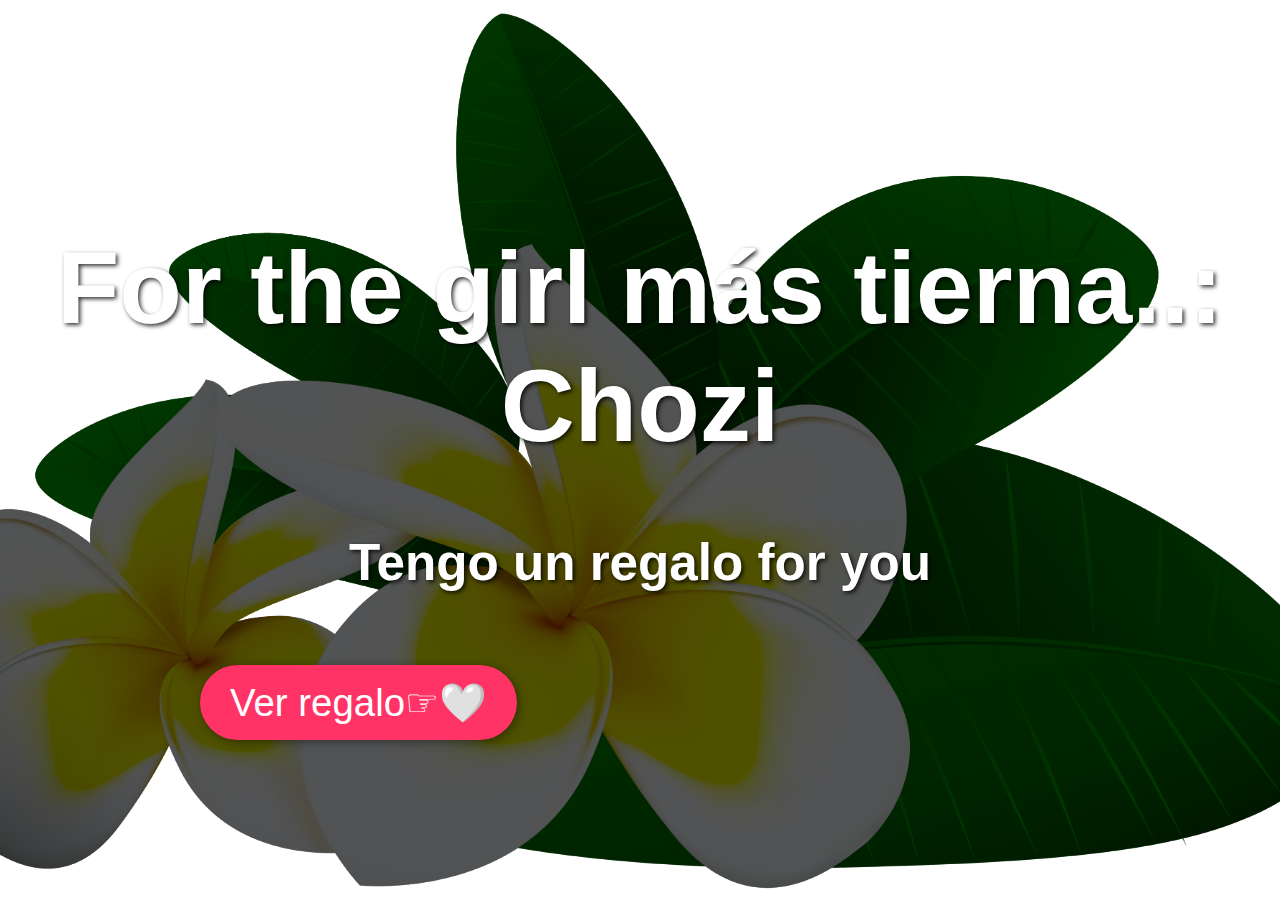
<file: index.html>
<!DOCTYPE html>
<html lang="es">
<head>
    <meta charset="UTF-8">
    <meta name="viewport" content="width=device-width, initial-scale=1.0">
    <title>Mi amiguis</title>
    <style>
        body, html {
            margin: 0;
            padding: 0;
            height: 100%;
            width: 100%;
            display: flex;
            justify-content: center;
            align-items: center;
            background: url('img/amar.png') no-repeat center center/cover;
            font-family: 'Arial', sans-serif;
        }

        h1, h2 {
            color: white;
            text-shadow: 2px 2px 4px rgba(0, 0, 0, 0.8);
            text-align: center;
        }

        h1 {
            font-size: 8vw;
            animation: fadeInOut 3s infinite; /* Animación suave */
        }

        h2 {
            font-size: 4vw;
            margin-top: 20px;
            animation: pulse 2s infinite; /* Pequeño efecto de pulsación */
        }

        button {
            font-size: 3vw;
            padding: 15px 30px;
            margin-top: 30px;
            border: none;
            margin-left: 200px;
            background-color: #ff3366;
            color: white;
            cursor: pointer;
            border-radius: 50px;
            box-shadow: 2px 2px 10px rgba(0, 0, 0, 0.4);
        }

        @keyframes fadeInOut {
            0%, 100% {
                opacity: 0.8;
            }
            50% {
                opacity: 1;
            }
        }

        @keyframes pulse {
            0%, 100% {
                transform: scale(1);
            }
            50% {
                transform: scale(1.05);
            }
        }
    </style>
</head>
<body>
    <div>
        <h1>For the girl más tierna..: Chozi</h1>
        <h2>Tengo un regalo for you</h2>
        <button onclick="window.location.href='rosas.html'">Ver regalo☞🤍</button>
    </div>
</body>
</html>
</file>
